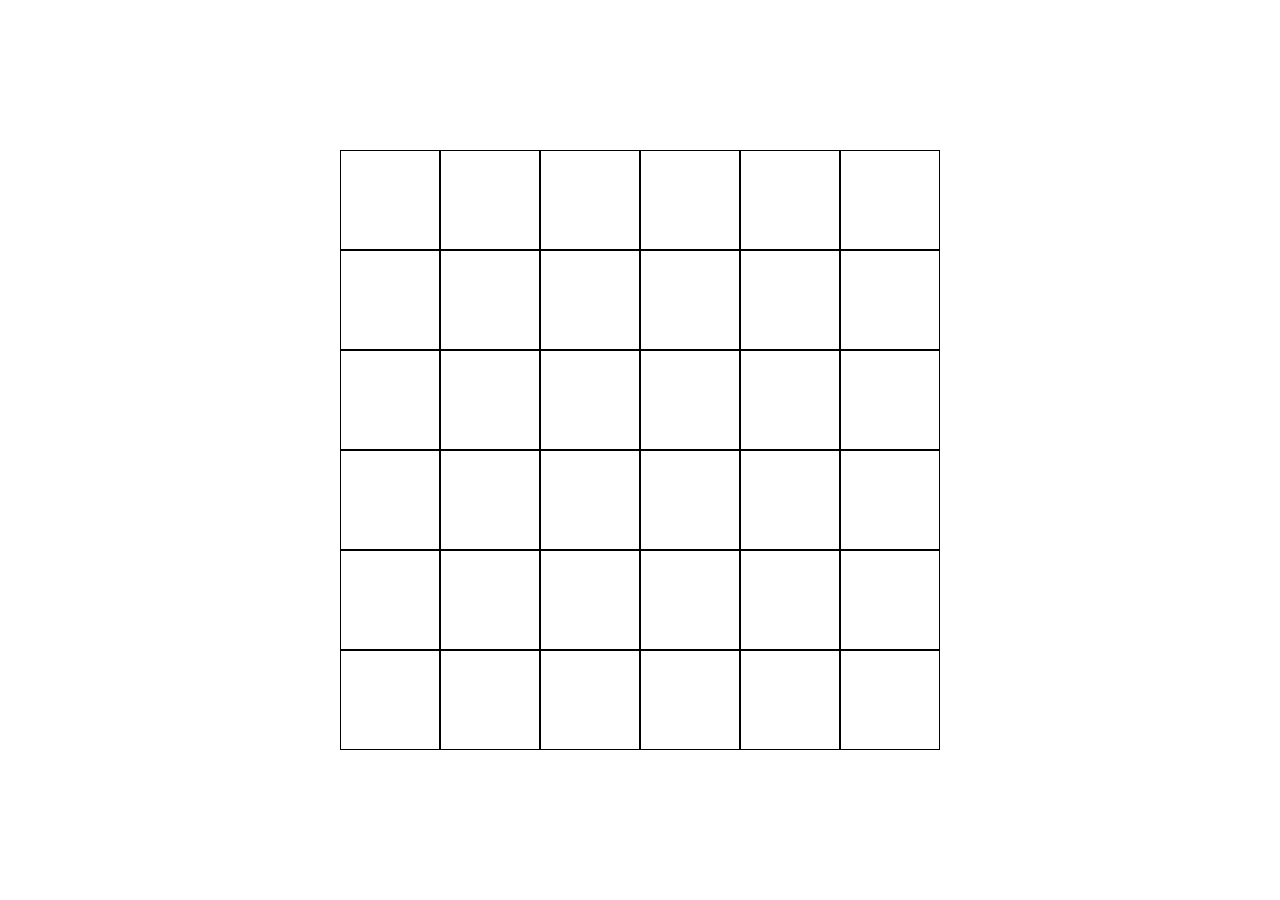
<file: index.html>
<!DOCTYPE html>
<html lang="en" dir="ltr">
  <head>
    <meta charset="utf-8">
    <meta name="viewport" content="width=device-width, initial-scale=1">
    <!-- Foglio di stile CSS -->
    <link rel="stylesheet" href="style.css">
    <title>Griglia 6x6 Ajax</title>
  </head>
  <body>
    <div class="box">
      <div class="quadro"></div>
      <div class="quadro"></div>
      <div class="quadro"></div>
      <div class="quadro"></div>
      <div class="quadro"></div>
      <div class="quadro"></div>
      <div class="quadro"></div>
      <div class="quadro"></div>
      <div class="quadro"></div>
      <div class="quadro"></div>
      <div class="quadro"></div>
      <div class="quadro"></div>
      <div class="quadro"></div>
      <div class="quadro"></div>
      <div class="quadro"></div>
      <div class="quadro"></div>
      <div class="quadro"></div>
      <div class="quadro"></div>
      <div class="quadro"></div>
      <div class="quadro"></div>
      <div class="quadro"></div>
      <div class="quadro"></div>
      <div class="quadro"></div>
      <div class="quadro"></div>
      <div class="quadro"></div>
      <div class="quadro"></div>
      <div class="quadro"></div>
      <div class="quadro"></div>
      <div class="quadro"></div>
      <div class="quadro"></div>
      <div class="quadro"></div>
      <div class="quadro"></div>
      <div class="quadro"></div>
      <div class="quadro"></div>
      <div class="quadro"></div>
      <div class="quadro"></div>
    </div>
    <!-- Script di JQuery -->
    <script src="https://ajax.googleapis.com/ajax/libs/jquery/3.3.1/jquery.min.js"></script>
    <!-- Script di Javascript -->
    <script src="script.js" charset="utf-8"></script>
  </body>
</html>
</file>
<file: style.css>
/* REGOLE GENERALI --------------------------------------- */
* {
  margin: 0;
  padding: 0;
  box-sizing: border-box;
}

/* Regole del contenitore box */
.box {
  margin: 150px auto;
  display: flex;
  flex-direction: row;
  flex-wrap: wrap;
  width: 600px;
  width: 600px;

}

/* Regole del quadrato */
.quadro {
  background-color: #fff;
  border: solid 1px #000;
  width: 100px;
  height: 100px;
  display: flex;
  justify-content: center;
  align-items: center;
  font-size: 32px;
}

.green {
  background-color: green;
}

.yellow {
  background-color: yellow;
}

/* Regole Responsive */
@media screen and (max-width: 768px) {
  /* Regole del contenitore box */
  .box {
    margin: 100px auto;
    width: 300px;
    width: 300px;
  }
  /* Regole del quadrato */
  .quadro {
    width: 50px;
    height: 50px;
  }
}
</file>
